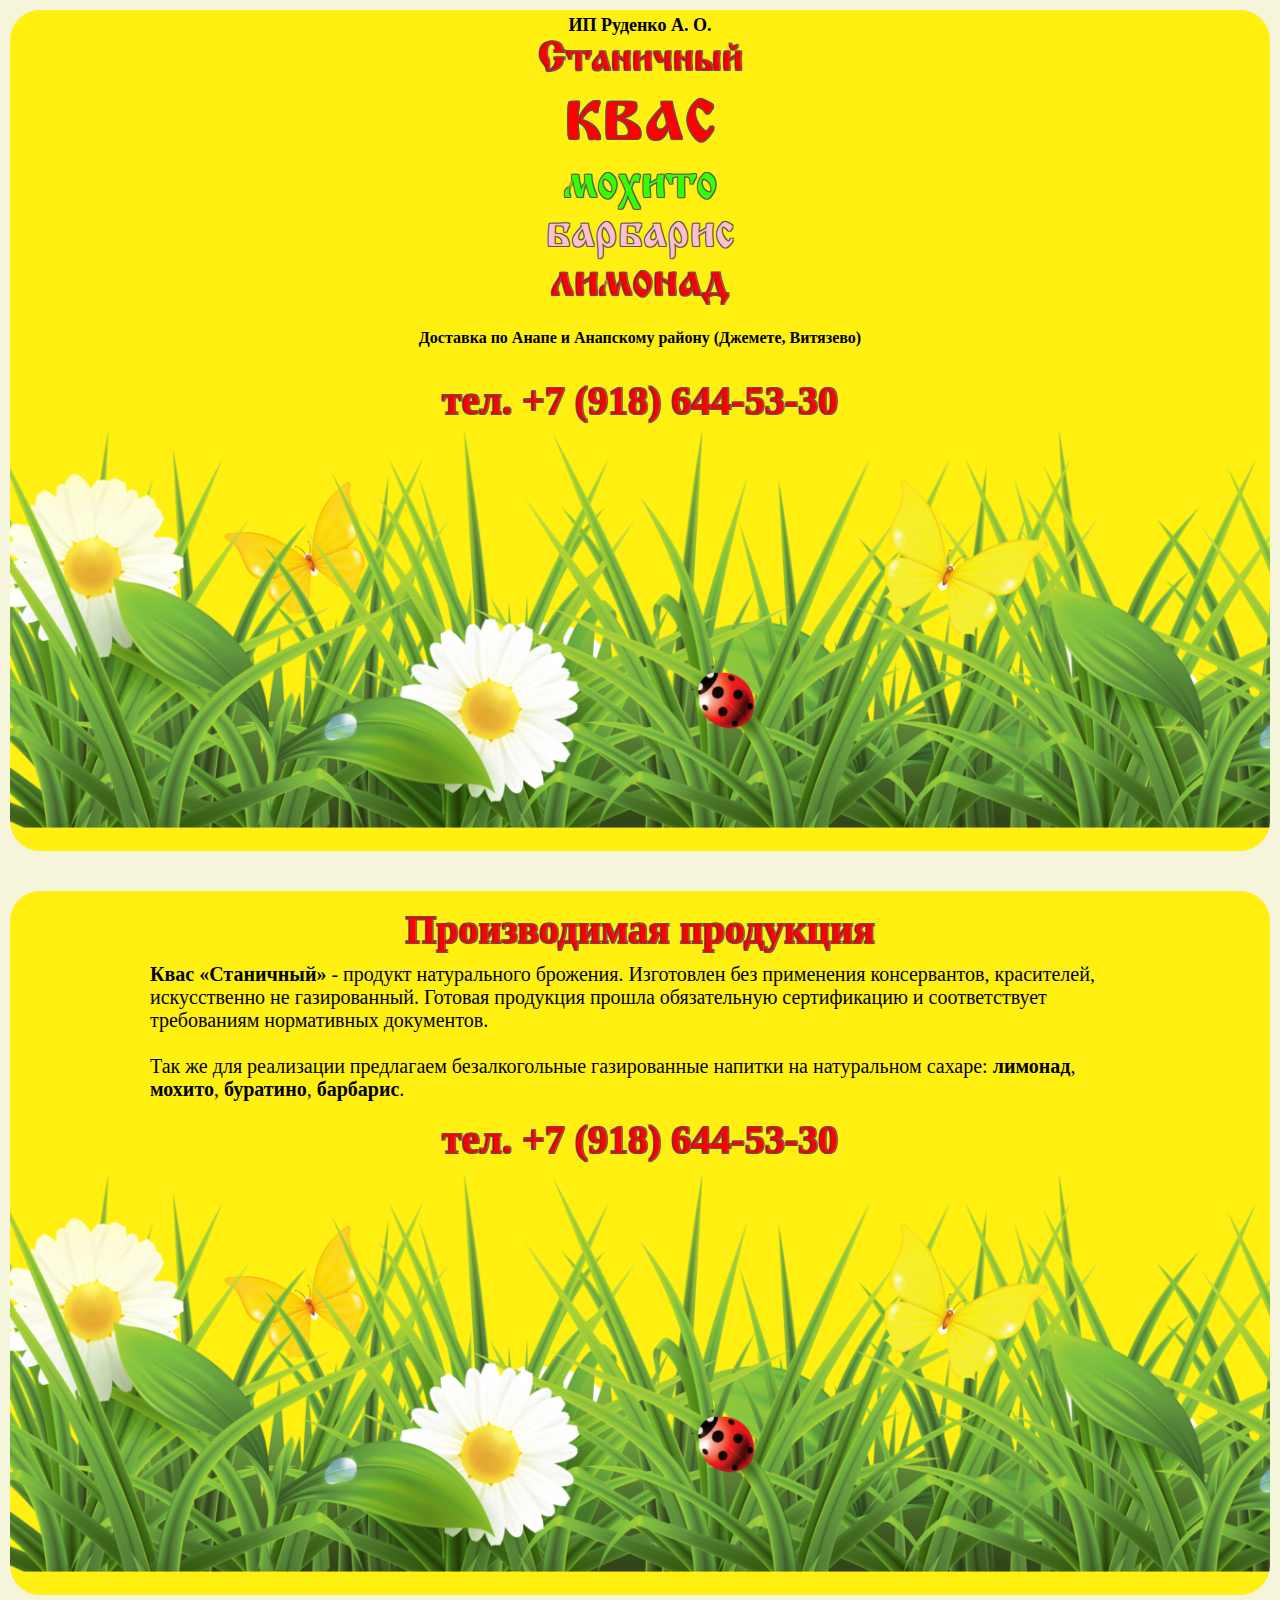
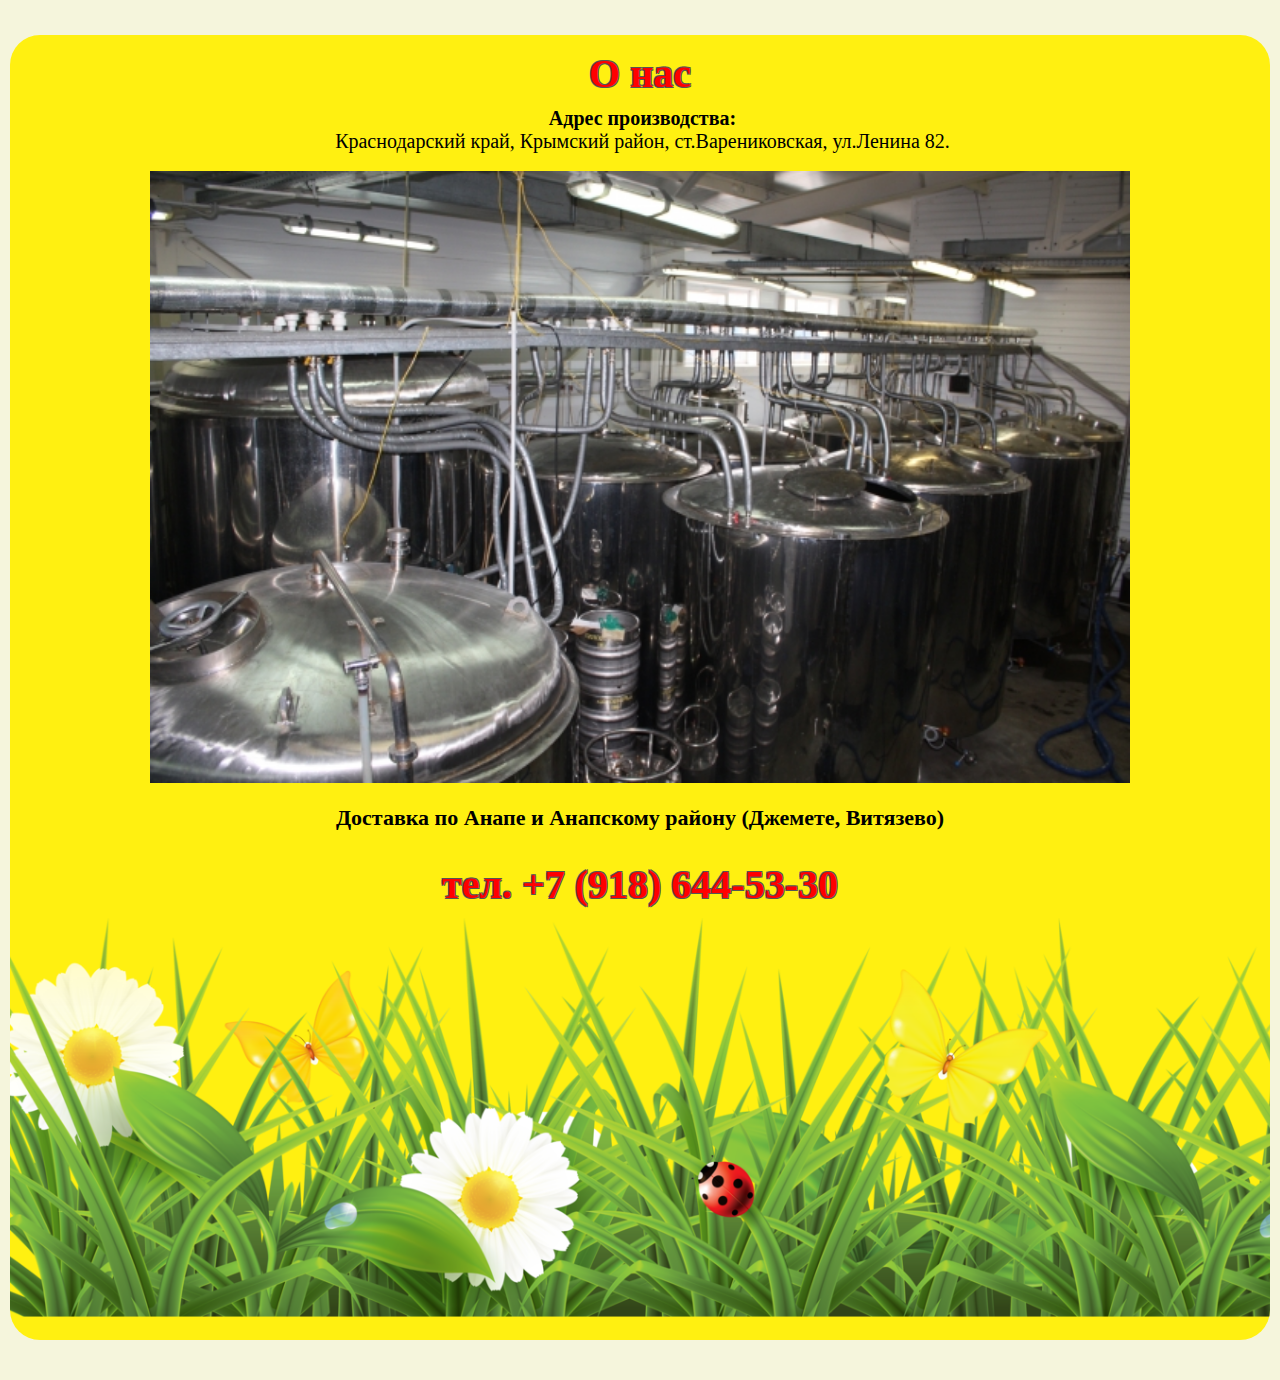
<file: index.html>
<!DOCTYPE html>
<html>
<head>
  <meta charset="utf-8" />
  <meta http-equiv="X-UA-Compatible" content="IE=edge">
  <title>Станичный квас</title>
  <meta name="viewport" content="width=device-width, initial-scale=1">
  <link rel="stylesheet" type="text/css" media="screen" href="static/izhitsac/fonts.css" />
  <link rel="stylesheet" type="text/css" media="screen" href="main.css" />
  <meta name="yandex-verification" content="8d43c6d21776994d" />
</head>
<body style="margin: 0 !important;">
  <div class="page">
    <div class="content" style="margin-bottom: -30px;">
      <div class="ip">ИП Руденко  А. О. </div>
      <div class="description">
        Станичный
        <br>
        <span style="font-size: 2em;">квас</span>
        <br>
        <span style="color: #33ff00; font-size: 1.2em;">мохито</span>
        <br>
        <span style="color: pink; font-size: 1.2em;">барбарис</span>
        <br>
        <span style="font-size: 1.2em;">лимонад</span>
        <br>
      </div>
      <div style="font-size: 16px; font-weight: bold; text-align: center;">
        Доставка по Анапе и Анапскому району (Джемете, Витязево)
      </div>
      <div class="phone"><a href="tel:+79186445330">тел. +7 (918) 644-53-30</a></div>
    </div>
    <div style="overflow: hidden; width: 100%;"><img class="footer" src="static/footer.png"></div>
  </div>
  <div class="page">
    <div class="content">
      <div class="block-title">Производимая продукция</div>
      <div class="block-content">
          <span class="highlight">Квас «Станичный»</span> - продукт натурального брожения.
          Изготовлен без применения консервантов, красителей, искусственно не газированный.
          Готовая продукция прошла обязательную сертификацию и соответствует требованиям нормативных документов.
          <br><br>
          Так же для реализации предлагаем безалкогольные газированные напитки на натуральном сахаре:
          <span class="highlight">лимонад</span>,
          <span class="highlight">мохито</span>,
          <span class="highlight">буратино</span>,
          <span class="highlight">барбарис</span>.
          <div class="phone" style="margin-top: 15px;"><a href="tel:+79186445330">тел. +7 (918) 644-53-30</a></div>
      </div>
    </div>
    <div style="overflow: hidden; width: 100%;"><img class="footer" src="static/footer.png"></div>
  </div>
  <div class="page">
    <div class="content" style="text-align: center;">
      <div class="block-title">О нас</div>
      <div class="block-content" style="padding-left: 5px;">
        <span style="font-weight: bold;">Адрес производства: </span>
        <div class="address">
          Краснодарский край, Крымский район, ст.Варениковская, ул.Ленина 82.
        </div>
      </div>
      <br>
      <div>
        <!-- <img src="static/ceh.jpg" class="ceh"> -->
        <img src="static/ceh2.png" class="ceh" style="width: 100%;">
      </div>
      <br>
      <div class="dostavka">
          Доставка по Анапе и Анапскому району (Джемете, Витязево)
      </div>
      <div class="phone"><a href="tel:+79186445330">тел. +7 (918) 644-53-30</a></div>
    </div>
    <div style="overflow: hidden; width: 100%;"><img class="footer" src="static/footer.png"></div>
  </div>
</body>
</html>
</file>
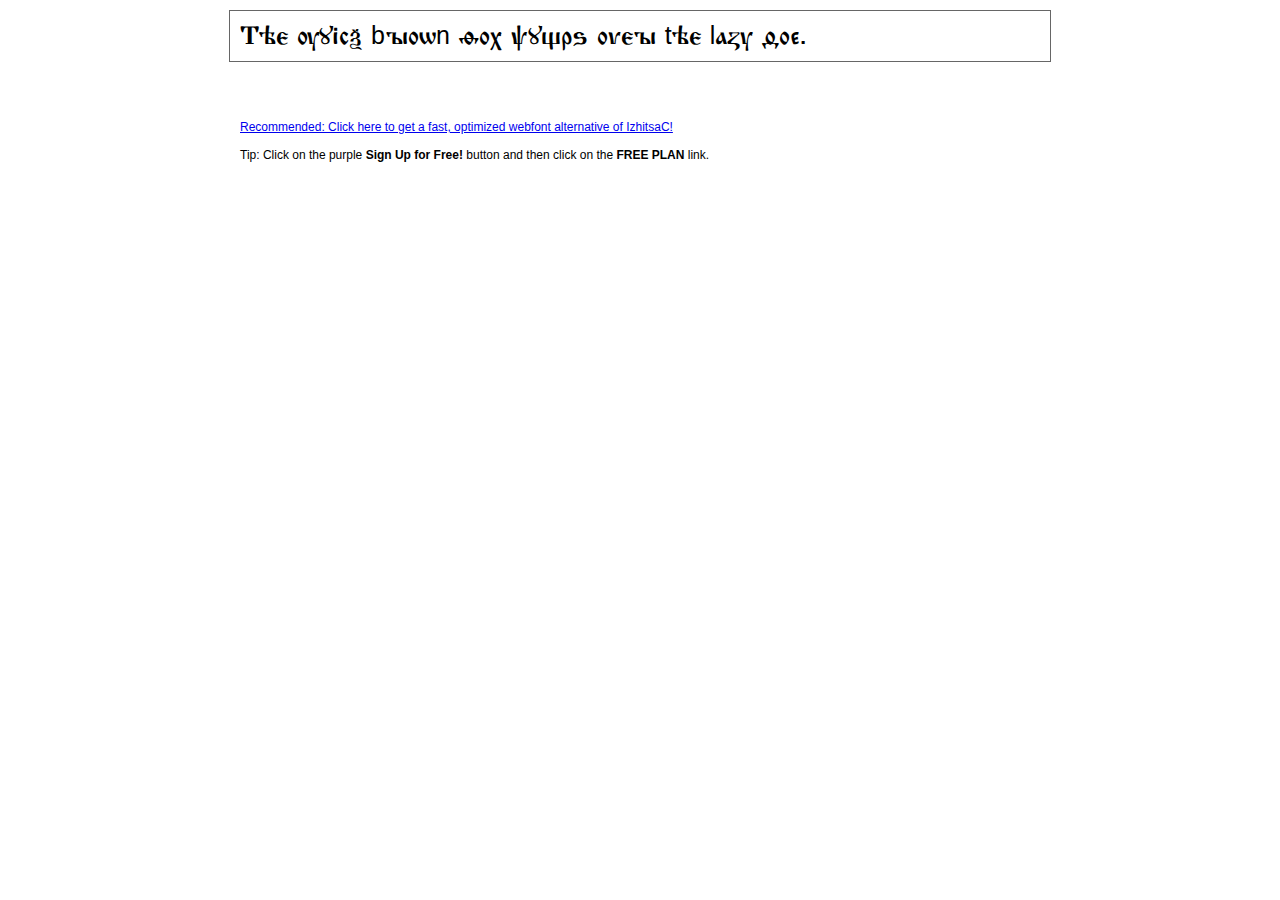
<file: static/izhitsac/demo.html>
<!DOCTYPE html PUBLIC "-//W3C//DTD XHTML 1.0 Transitional//EN" "http://www.w3.org/TR/xhtml1/DTD/xhtml1-transitional.dtd">
<html xmlns="http://www.w3.org/1999/xhtml">
<head>
	<meta http-equiv="Content-Type" content="text/html; charset=utf-8" />
	<title>@font-face Demo</title>
	<link rel="stylesheet" href="fonts.css" type="text/css" charset="utf-8" />
	<style type="text/css">
	body {
		background-color:white;
		font-family:Verdana,Tahoma,Arial,Sans-Serif;
		color:black;
		font-size:12px;
	}

	.demo
	{
		font-family:'Conv_izhitsac',Sans-Serif;
		width:800px;
		margin:10px auto;
		text-align:left;
		border:1px solid #666;
		padding:10px;
	}

	.hint
	{
		font-family:'Conv_Sansus Webissimo-Regular',Sans-Serif;
		width:800px;
		margin:10px auto;
		text-align:left;
		border:1px;
		padding:10px;
	}

	</style>
</head>
<body>
	<div class="demo" style="font-size:25px">
		The quick brown fox jumps over the lazy dog.
	</div>

	<br>
	<br>
	<div class="hint">
		<a href="http://www.font2web.com/searchfreewebfont.php?IzhitsaC">Recommended: Click here to get a fast, optimized webfont alternative of IzhitsaC!</a><br><br>
		Tip: Click on the purple <strong>Sign Up for Free!</strong> button and then click on the <strong>FREE PLAN</strong> link.
	</div>

</body>
</html>
</file>
<file: static/izhitsac/fonts.css>
/** Generated by FG **/
@font-face {
	font-family: 'Conv_izhitsac';
	src: url('fonts/izhitsac.eot');
	src: local('☺'), url('fonts/izhitsac.woff') format('woff'), url('fonts/izhitsac.ttf') format('truetype'), url('fonts/izhitsac.svg') format('svg');
	font-weight: normal;
	font-style: normal;
}
</file>
<file: main.css>
.footer {
  width: 150%;
  margin-left: -15%;
  margin-bottom: -15px;
  overflow-x: hidden;
}

.body, html {
  background: #F5F5DC;
  padding: 0;
  margin: 0;
  overflow-x: hidden;
}

.page {
  background: #fff011;
  padding: 0;
  margin: 10px;
  overflow-x: hidden;
  border-radius: 30px;
  margin-bottom: 40px;
}

.content {
  width: 1000px;
  margin: auto;
  padding: 5px;
  padding-left: 10px;
  padding-right: 10px;
  margin-bottom: -25px;
  border-radius: 1em;
  border-top-left-radius: 0;
  border-top-right-radius: 0;
  box-sizing: border-box;
}

.ip {
  text-align: center;
  font-size: 18px;
  color: black;
  font-weight: bold;
}

.description {
  font-family: 'Conv_izhitsac';
  text-align: center;
  color: red;
  font-size: 40px;
  margin-top: 5px;
  margin-bottom: 20px;
  text-shadow:
  -1px -1px 0 #555,
   1px -1px 0 #555,
  -1px  1px 0 #555,
   1px  1px 0 #555;
}

.name {
  text-align: center;
  color: red;
  font-size: 40px;
  margin-top: 20px;
  margin-bottom: 20px;
  font-weight: bold;
}

.block-title {
  color: red;
  font-size: 40px;
  margin-bottom: 10px;
  margin-top: 10px;
  font-weight: bold;
  text-shadow:
   -1px -1px 0 #555,
    1px -1px 0 #555,
   -1px  1px 0 #555,
    1px  1px 0 #555;
  text-align: center;
}

.block-content {
  font-size: 20px;
}

.phone {
  text-align: center;
  font-size: 40px;
  color: red;
  margin-top: 30px;
  font-weight: bold;
  text-shadow:
  -1px -1px 0 #555,
   1px -1px 0 #555,
  -1px  1px 0 #555,
   1px  1px 0 #555;
  z-index: 10;
  position: relative;
}
.phone a {
  color: red;
  text-decoration: none;
}

.highlight {
  font-weight: bold;
}

.dostavka {
  text-align: center;
  font-size: 22px;
  font-weight: bold;
}

@media (max-width: 1000px) {
  .content {
    width: 100%;
    box-shadow: none;
  }
  .block-content {
    font-size: 18px;
  }
  .block-title {
    font-size: 25px;
  }
}

@media (max-width: 600px) {
  .phone {
    font-size:25px;
  }
}

@media (max-width: 402px) {
  .address {
    font-size: 17px;
  }
}

@media (max-width: 376px) {
  .address {
    font-size: 16px;
  }
}

@media (max-width: 365px) {
  .phone {
    font-size:24px;
  }
  .description {
    font-size: 40px;
  }
  .address {
    font-size: 14px;
  }
}

@media (min-width: 1001px) {
  .footer {
    margin-top: 30px;
  }
}
</file>
